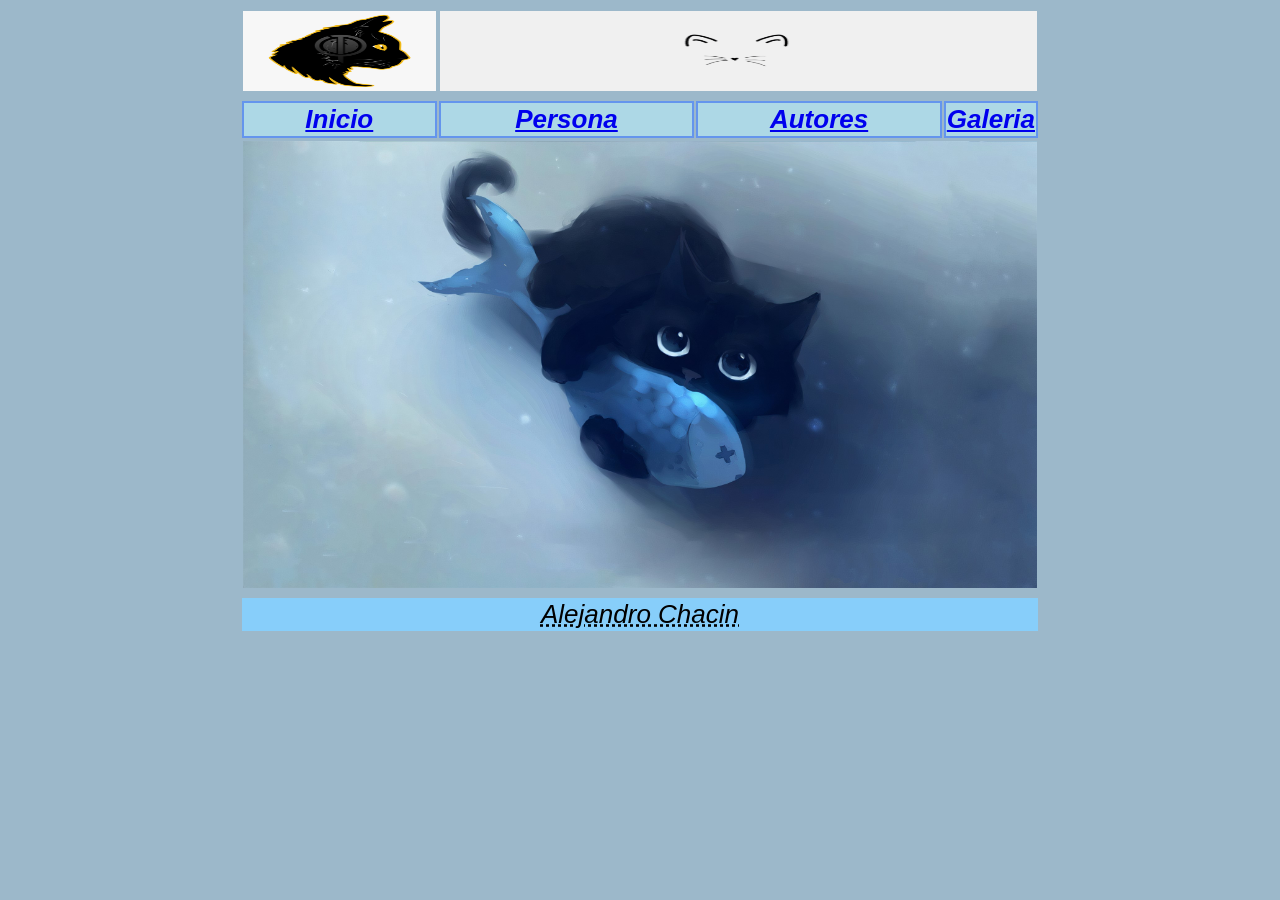
<file: index.html>
<!DOCTYPE html>
<html>
<head>
    <title>1er Trabajo</title>
    <link rel="shortcut icon" href="imagen/Star.png" type="image/x-icon">
    <link rel="stylesheet" href="estilos.css">
  </head>
<body>
    <table align="center">
        <thead>
          <tr>
              <th>
                <img src="imagen/logo.png" width="100%" height="80px">
              </th>
              <th colspan="3">
                <img src="imagen/banner.png" width="100%" height="80px">
              </th>
          <tr id="nav">
              <th class="nav inicio">
                  <a href="index.html" class="inicio">
                  Inicio    
                  </a>
              </th>
              <th class="nav persona">
                <a href="vista/nuevo.php">
                      Persona
                </a>
              </th>
              <th class="nav autor">
                  <a href="Archivo2.html">
                        Autores
                  </a>
              </th>
              <th class="nav galeria"> 
                  <a href="Archivo3.html">
                    Galeria
                  </a>
              </th>
            </tr>
          </tr>
        </thead>
      <tbody>
        <tr>
           <td colspan="4" id="fondo"> 
              <img src="imagen/bg gato.jpg" style="width: 100%; height: 100%;">
           </td>
        </tr>
        <tr>
          <td colspan="4" id="nombre1">
           <abbr title="30.133.669">Alejandro Chacin</abbr>
           </td> 
        </tr>
      </table>
      
</body>
</html>
</file>
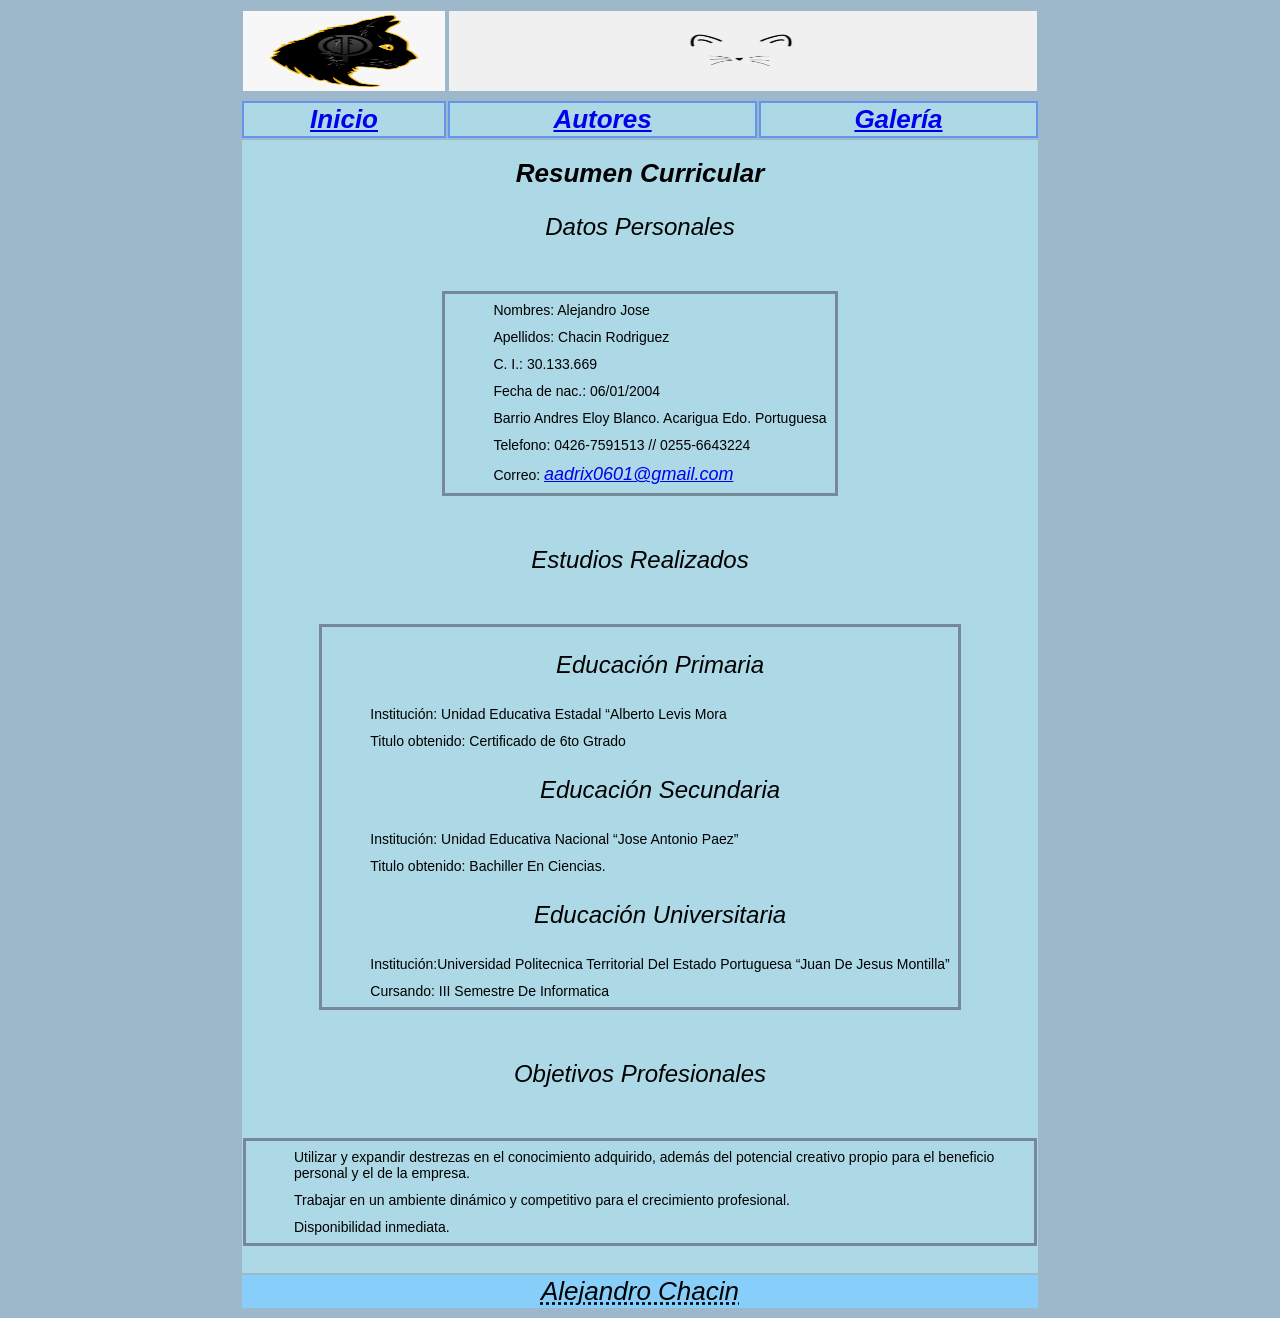
<file: Archivo2.html>
<!DOCTYPE html>
<html>
<head>
    <title>1er Trabajo</title>
    <link rel="shortcut icon" href="imagen/Star.png" type="image/x-icon">
    <link rel="stylesheet" href="estilos.css">
  </head>
<body>
    <table align="center">
      <thead>
        <tr>
            <th>
              <img src="imagen/logo.png" width="100%" height="80px">
            </th>
            <th colspan="3">
              <img src="imagen/banner.png" width="100%" height="80px">
            </th>
        <tr id="nav">
            <th class="nav inicio">
                <a href="index.html" class="inicio">
                Inicio    
                </a>
            </th>
            <th class="nav autor">
                <a href="Archivo2.html">
                      Autores
                </a>
            </th>
            <th class="nav galeria"> 
                <a href="Archivo3.html">
                  Galería
                </a>
            </th>
          </tr>
        </tr>
      </thead>
      <tbody>
        <tr class="Curriculo">
           <td colspan="4"> 
              <h1>Resumen Curricular</h1>
              <p>Datos Personales</p>
              <ul>
                <li>Nombres: Alejandro Jose</li>
                <li>Apellidos: Chacin Rodriguez</li>
                <li>C. I.:	30.133.669</li>
                <li>Fecha de nac.:	06/01/2004</li>
                <li>Barrio Andres Eloy Blanco. Acarigua Edo. Portuguesa</li>
                <Li>Telefono: 0426-7591513   // 0255-6643224</Li>
                <li>Correo: <a href="mailto:aadrix0601@gmail.com" style="font-size: 18px;">aadrix0601@gmail.com</a> </li>
              </ul>
                <p>Estudios Realizados</p>
              <ul>
                <p>Educación Primaria</p>
                <li>Institución: Unidad Educativa Estadal “Alberto Levis Mora</li>
                <li>Titulo obtenido: Certificado de 6to Gtrado</li>
                <p>Educación Secundaria</p>
                <li>Institución: Unidad Educativa Nacional “Jose Antonio Paez”</li>
                <li>Titulo obtenido: Bachiller En Ciencias.</li>
                <p>Educación Universitaria</p>
                <li>Institución:Universidad Politecnica Territorial Del Estado Portuguesa “Juan De Jesus Montilla”</li>
                <li>Cursando: III Semestre De Informatica</li>
              </ul>
              <p>Objetivos Profesionales</p>
              <ul>
                <li>Utilizar y expandir destrezas en el conocimiento adquirido, además del potencial creativo propio para el beneficio personal y el de la empresa.</li>
                <li>Trabajar en un ambiente dinámico y competitivo para el crecimiento profesional.</li>
                <li>Disponibilidad inmediata.</li>
              </ul>

              
           </td>
        </tr>
        <tr>
          <td colspan="4" id="nombre1">
           <abbr title="30.133.669">Alejandro Chacin</abbr>
           </td> 
        </tr>
    </tbody>
      </table>
      
</body>
</html>
</file>
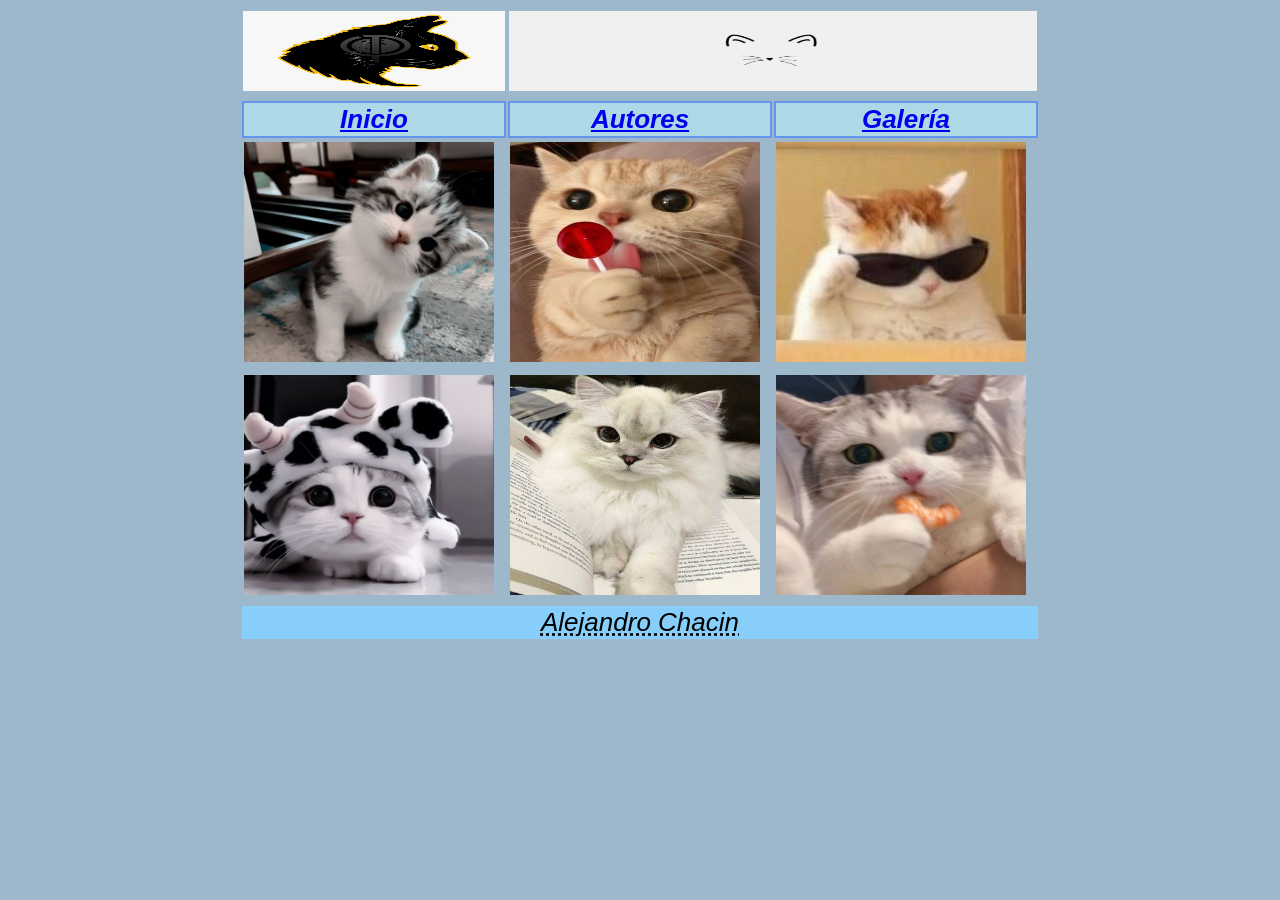
<file: Archivo3.html>
<!DOCTYPE html>
<html>
<head>
    <title>1er Trabajo</title>
    <link rel="shortcut icon" href="imagen/Star.png" type="image/x-icon">
    <link rel="stylesheet" href="estilos.css">
  </head>
<body>
    <table align="center">
        <thead>
            <th>
                <img src="imagen/logo.png" width="100%" height="80px">
              </th>
              <th colspan="3">
                <img src="imagen/banner.png" width="100%" height="80px">
              </th>
          <tr id="nav">
              <th class="nav inicio">
                  <a href="index.html">
                  Inicio    
                  </a>
              </th>
            </th>
              <th class="nav autor">
                  <a href="Archivo2.html">
                        Autores
                  </a>
              </th>
              <th class="nav galeria"> 
                  <a href="Archivo3.html">
                    Galería
                  </a>
              </th>
            </tr>
          </tr>
        </thead>
      <tbody>
        <!-- No tengo imagenes mias.s -->
        <tr >
           <td class="img 1"> 
                <img src="imagen/gato1.jpg" style="width: 250px; height: 220px">
           </td>
           <td class="img 2">
                <img src="imagen/gato2.jpg" style="width: 250px; height: 220px">
           </td>
           <td class="img 3">
                <img src="imagen/gato3.jpg" style="width: 250px; height: 220px">
           </td>
        </tr>
        <tr>
            <td class="img 4">
                <img src="imagen/gato4.jpg" style="width: 250px; height: 220px">
            </td>
            <td class="img 5">
                <img src="imagen/gato5.jpg" style="width: 250px; height: 220px">
            </td>
            <td class="img 6">
                <img src="imagen/gato6.jpg" style="width: 250px; height: 220px">
            </td>
        </tr>
        <tr>
          <td colspan="4" id="nombre1">
           <abbr title="30.133.669">Alejandro Chacin</abbr>
           </td> 
        </tr>
    </tbody>
      </table>
      
</body>
</html>
</file>
<file: estilos.css>
* {
    font-family:'Roboto', sans-serif;
    font-style: italic;
    font-size: 26px;
}
body {
background-color: #9cb8ca ;
}

table {
    width: 800px;
    height: 600px;  
}

#nav {
    font-family: 'Trebuchet MS', 'Lucida Sans Unicode', 'Lucida Grande', 'Lucida Sans', Arial, sans-serif;
    font-size: 16px;
    background-color: lightblue;
}

th.nav {
    border: 2px cornflowerblue solid;
}

p {
    font-family: Arial, Helvetica, sans-serif;
    font-size: 24px;
    text-align: center;
}

ul{
  border: 3px lightslategray solid;
  list-style: none;
  display: inline-block; 
  text-align: left;


}

li {
    font-family: Arial, Helvetica, sans-serif;
    font-style: normal;
    font-size: 14px;
    margin: 5px;
    padding: 3px;

}

#fondo{
    width: 120%;
    height: 100%;
    background-size: cover;
}

tr.Curriculo{
    text-align: center;
    background-color: lightblue;

}    
td.img{
    align-items: center;
   padding: 2px;
}

#nombre1{
    text-align: center;
    background-color: lightskyblue;
}

header{
max-width: 800px;
margin: auto;
padding: 20px;
}
</file>
